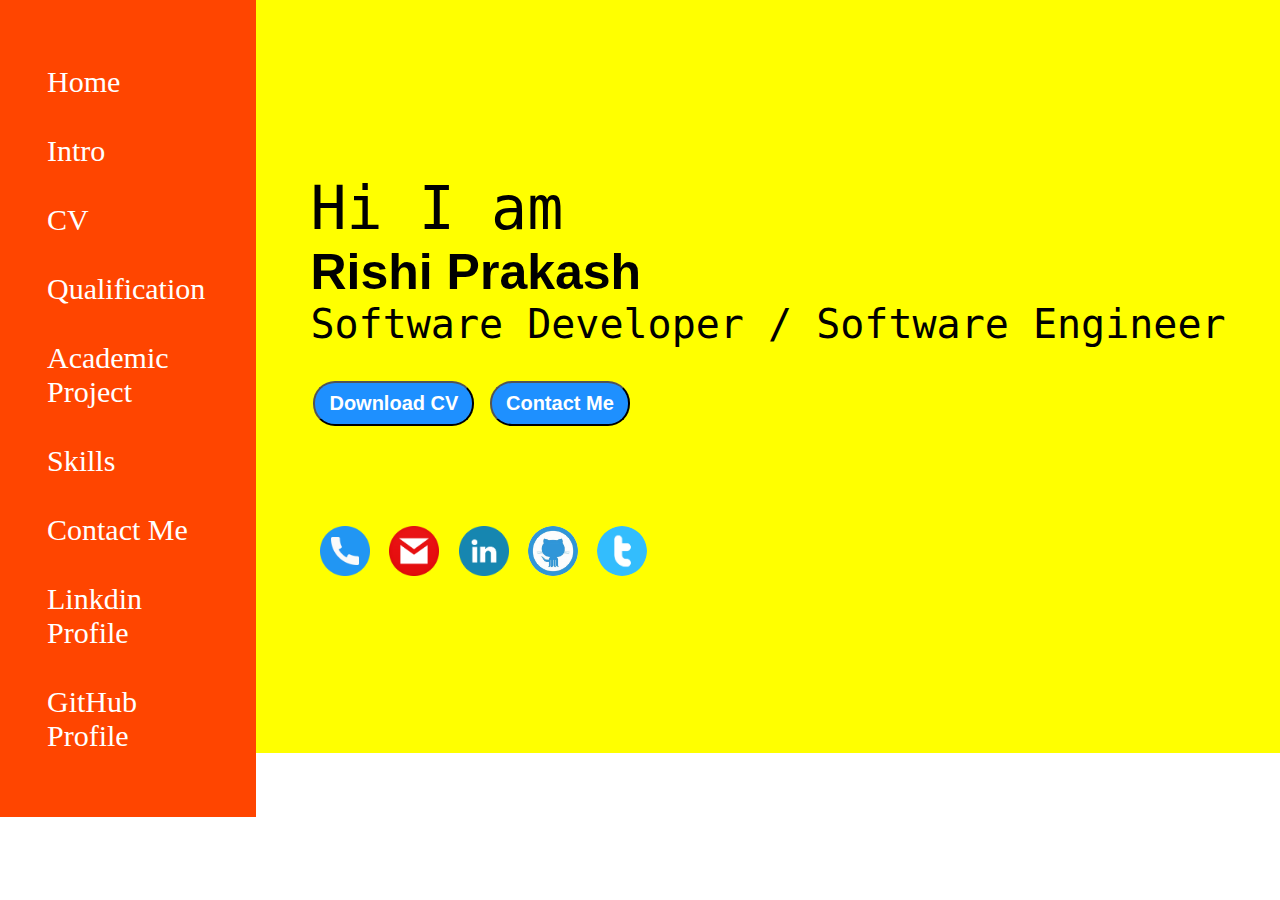
<file: index.html>
<!DOCTYPE html>
<html lang="en">

<head>
    <meta charset="UTF-8">
    <meta http-equiv="X-UA-Compatible" content="IE=edge">
    <meta name="viewport" content="width=device-width, initial-scale=1.0">
    <title>Rishi Prakash</title>
    <link rel="stylesheet" href="./style.css">
</head>

<body>
    <div class="container">
        <div class="sidebar">
            <nav>
                <ul>
                    <li><a class="Home" href="./index.html">Home</a></li>
                    <li><a class="Home" href="/intro.html">Intro</a></li>
                    <li><a class="Home" href="/cv.html">CV</a></li>
                    <li><a class="Home" href="/qualification.html">Qualification</a></li>
                    <li><a class="Home" href="/AcademicProject.html">Academic Project</a></li>
                    <li><a class="Home" href="/skills.html">Skills</a></li>
                    <li><a class="Home" href="/contact.html">Contact Me</a></li>
                    <li><a class="Home" href="/LinkdinProfile.html">Linkdin Profile</a></li>
                    <li><a class="Home" href="/githubProfile.html">GitHub Profile</a></li>
                </ul>
            </nav>
        </div>

        <div class="main">
            <div class="infocontainer">
                <div class="divInfoHome">
                    <div class="hello">Hi I am</div>
                    <div class="name">Rishi Prakash</div>
                    <div class="about">Software Developer / Software Engineer</div>
                    <div class="buttons">
                        <button>Download CV</button>
                        <button>Contact Me</button>
                    </div>
                    <div class="logo">
                        &emsp;<span><a href="tel:8271402611"><img class="logoeffect" src="./telephone.png" alt="" height="50px"
                                    width="50px"></a></span>&emsp;
                        <span><a href="mailto:rishi1400144@gmail.com"><img class="logoeffect" src="./gmail-logo.png" alt="" height="50px"
                                    width="50px"></a></span>&emsp;
                        <span><a href="https://www.linkedin.com/in/rishi-prakash-a74346194/"><img class="logoeffect"
                                    src="./linkdinlogosmall.png" alt="" height="50px" width="50px"></a></span>&emsp;
                        <span><a href="https://github.com/Rishi15599"><img class="logoeffect" src="./github logo.jpeg"
                                    alt="" height="50px" width="50px" style="border-radius: 50px;"></a></span>&emsp;
                        <span><a href="https://twitter.com/rishi15599"><img class="logoeffect"
                                    src="./twitterlogonew.png" alt="" height="50px" width="50px"
                                    style="border-radius: 615px;"></a></span>
                    </div>
                </div>
            </div>
        </div>
    </div>
</body>

</html>
</file>
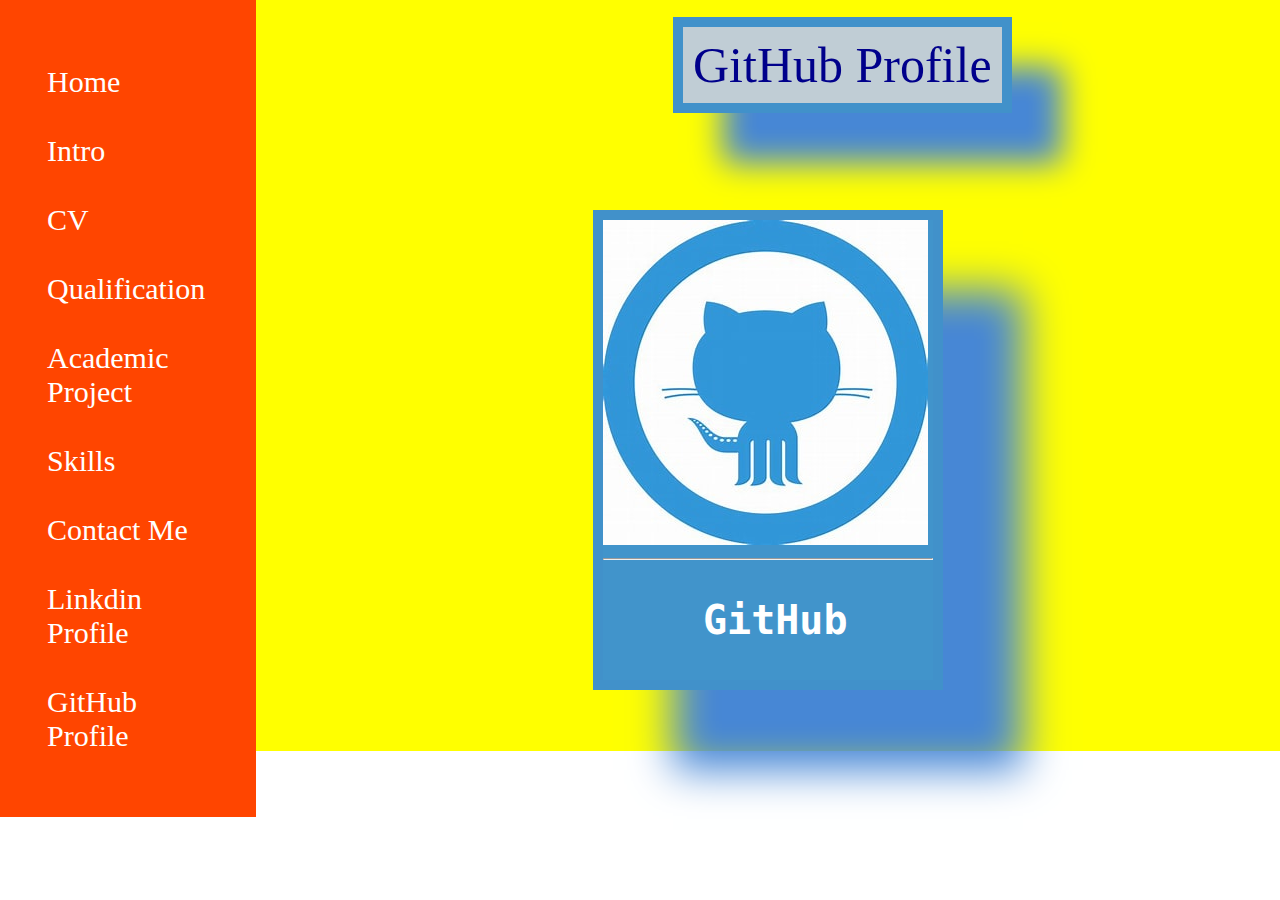
<file: githubProfile.html>
<!DOCTYPE html>
<html lang="en">

<head>
    <meta charset="UTF-8">
    <meta http-equiv="X-UA-Compatible" content="IE=edge">
    <meta name="viewport" content="width=device-width, initial-scale=1.0">
    <title>Rishi Prakash</title>
    <link rel="stylesheet" href="./style.css">
</head>

<body>
    <div class="container">
        <div class="sidebar">
            <nav>
                <ul>
                    <li><a class="Home" href="./index.html">Home</a></li>
                    <li><a class="Home" href="/intro.html">Intro</a></li>
                    <li><a class="Home" href="/cv.html">CV</a></li>
                    <li><a class="Home" href="/qualification.html">Qualification</a></li>
                    <li><a class="Home" href="/AcademicProject.html">Academic Project</a></li>
                    <li><a class="Home" href="/skills.html">Skills</a></li>
                    <li><a class="Home" href="/contact.html">Contact Me</a></li>
                    <li><a class="Home" href="/LinkdinProfile.html">Linkdin Profile</a></li>
                    <li><a class="Home" href="/githubProfile.html">GitHub Profile</a></li>
                </ul>
            </nav>
        </div>

        <div class="main">
            <br><br><span class="githubProfile">GitHub Profile</span><br><br><br><br>
            <div class="divInfogithubProfile">
                <div class="github">
                    <form action="">
                        <span>
                            <a href="https://github.com/Rishi15599"><img src="./github logo.jpeg" alt=""></a>
                            <hr><br>
                            <a class="githubLink" href="https://github.com/Rishi15599">
                                <h1 class="githubtext">GitHub</h1>
                            </a><br>
                        </span>
                    </form>
                </div>
            </div>
        </div>
    </div>
    </div>
</body>

</html>
</file>
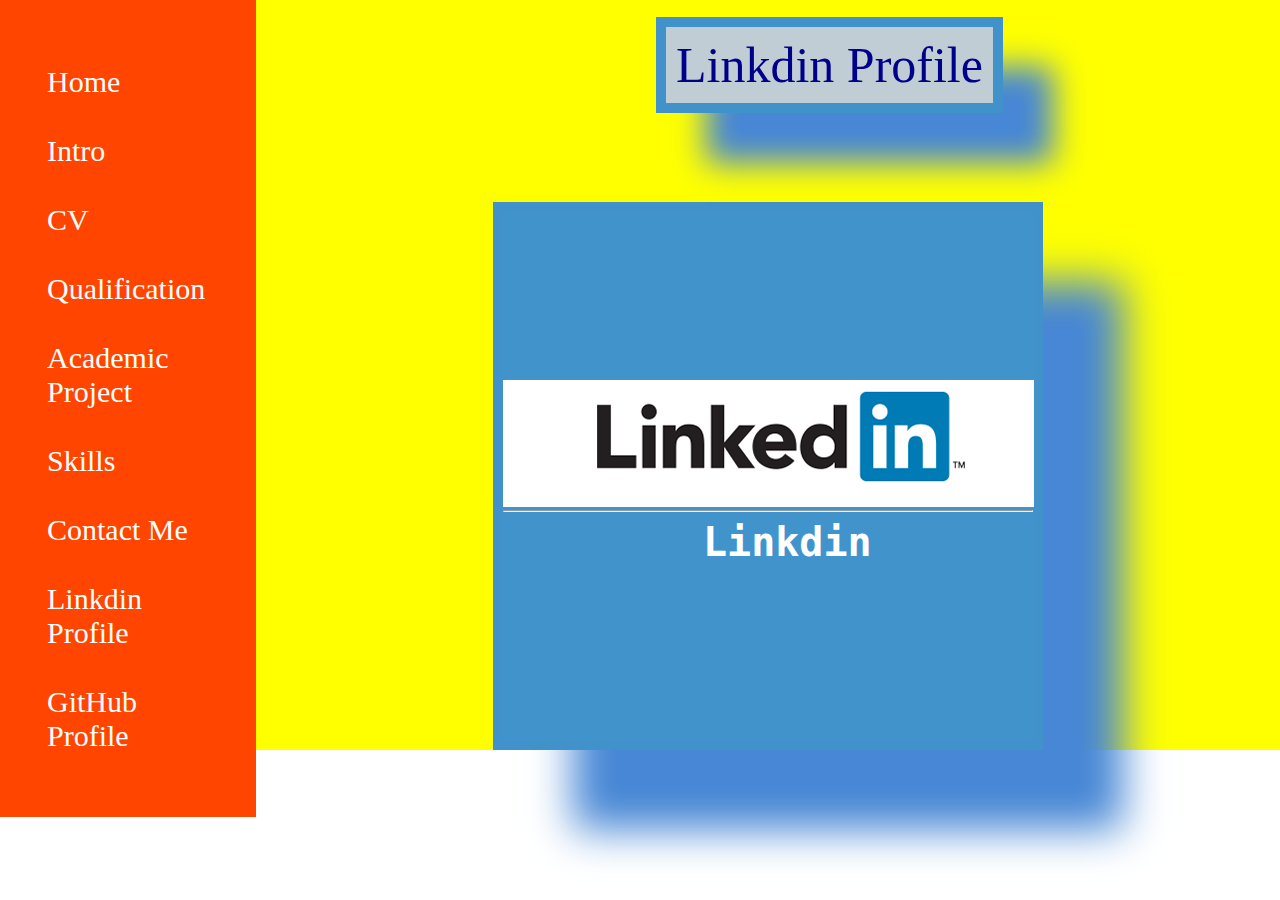
<file: LinkdinProfile.html>
<!DOCTYPE html>
<html lang="en">

<head>
    <meta charset="UTF-8">
    <meta http-equiv="X-UA-Compatible" content="IE=edge">
    <meta name="viewport" content="width=device-width, initial-scale=1.0">
    <title>Rishi Prakash</title>
    <link rel="stylesheet" href="./style.css">
</head>

<body>
    <div class="container">
        <div class="sidebar">
            <nav>
                <ul>
                    <li><a class="Home" href="./index.html">Home</a></li>
                    <li><a class="Home" href="/intro.html">Intro</a></li>
                    <li><a class="Home" href="/cv.html">CV</a></li>
                    <li><a class="Home" href="/qualification.html">Qualification</a></li>
                    <li><a class="Home" href="/AcademicProject.html">Academic Project</a></li>
                    <li><a class="Home" href="/skills.html">Skills</a></li>
                    <li><a class="Home" href="/contact.html">Contact Me</a></li>
                    <li><a class="Home" href="/LinkdinProfile.html">Linkdin Profile</a></li>
                    <li><a class="Home" href="/githubProfile.html">GitHub Profile</a></li>
                </ul>
            </nav>
        </div>

        <div class="main">
            <br><br><span class="LinkdinProfile">Linkdin Profile</span><br><br><br><br><br><br><br>
            <div class="linkdin">
                <div class="divInfoLinkdinProfile">
                    <form action="">
                        <span>
                            <a href="https://www.linkedin.com/in/rishi-prakash-a74346194/"><img
                                    src="./linkdinlogonew.png" alt=""></a>
                            <hr><br>
                            <a class="githubLink" href="https://www.linkedin.com/in/rishi-prakash-a74346194/">
                                <h1 class="linkdintext">Linkdin</h1>
                            </a><br>
                        </span>
                    </form>
                </div>
            </div>
        </div>
    </div>
</body>

</html>
</file>
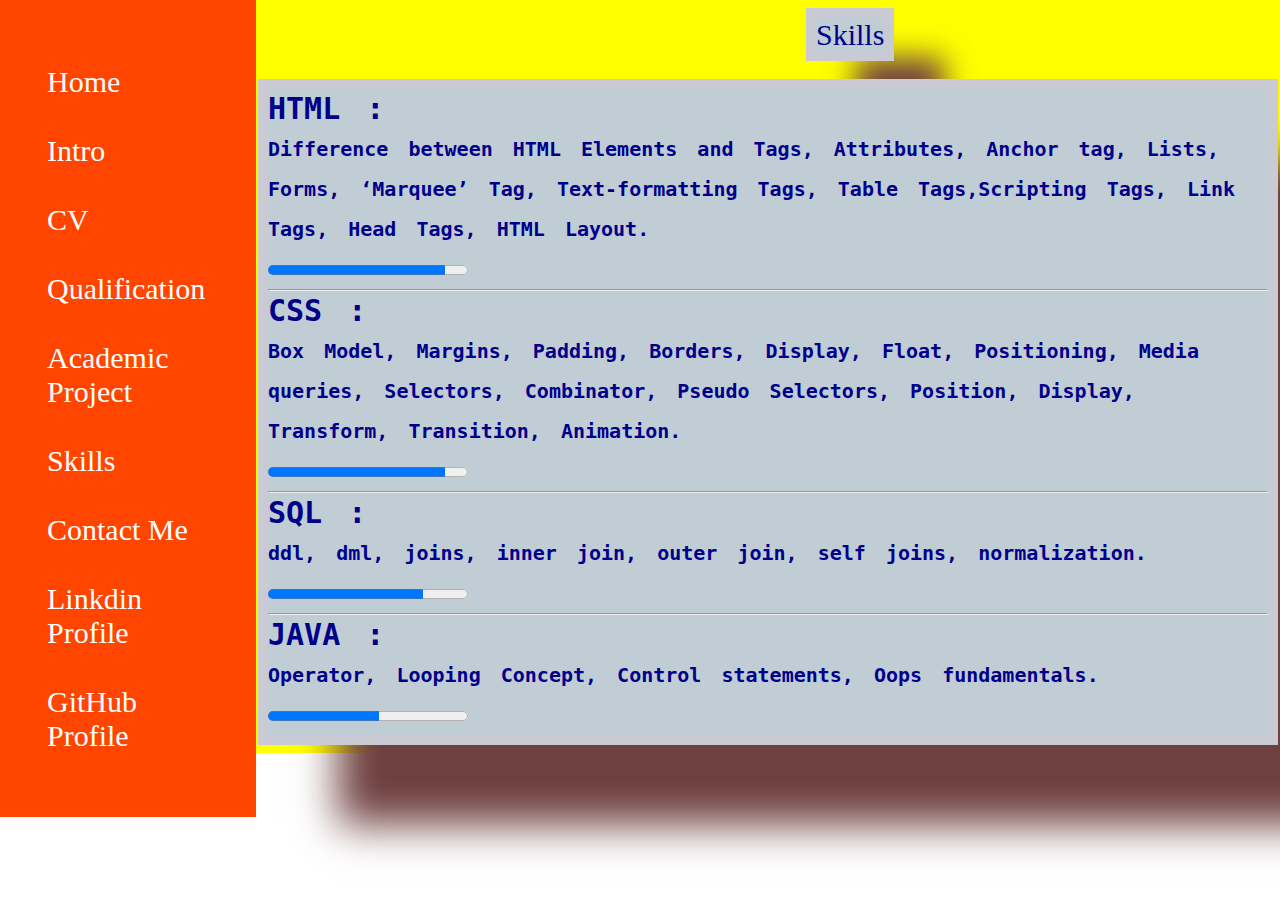
<file: skills.html>
<!DOCTYPE html>
<html lang="en">

<head>
    <meta charset="UTF-8">
    <meta http-equiv="X-UA-Compatible" content="IE=edge">
    <meta name="viewport" content="width=device-width, initial-scale=1.0">
    <title>Rishi Prakash</title>
    <link rel="stylesheet" href="./style.css">
</head>

<body>
    <div class="container">
        <div class="sidebar">
            <nav>
                <ul>
                    <li><a class="Home" href="./index.html">Home</a></li>
                    <li><a class="Home" href="/intro.html">Intro</a></li>
                    <li><a class="Home" href="/cv.html">CV</a></li>
                    <li><a class="Home" href="/qualification.html">Qualification</a></li>
                    <li><a class="Home" href="/AcademicProject.html">Academic Project</a></li>
                    <li><a class="Home" href="/skills.html">Skills</a></li>
                    <li><a class="Home" href="/contact.html">Contact Me</a></li>
                    <li><a class="Home" href="/LinkdinProfile.html">Linkdin Profile</a></li>
                    <li><a class="Home" href="/githubProfile.html">GitHub Profile</a></li>
                </ul>
            </nav>
        </div>

        <div class="main">
            <br>                <span class="Skills">Skills</span><br><br>
            <div class="infocontainer">
                <div class="divInfoSkills">
                    <div class="intro">
                        <h2>HTML : <h4>Difference between HTML Elements and Tags, Attributes, Anchor tag, Lists, Forms,
                                ‘Marquee’ Tag, Text-formatting Tags, Table Tags,Scripting Tags, Link Tags, Head Tags,
                                HTML Layout.</h4>
                        </h2><progress value="80" max="90"></progress>
                        <hr>
                        <h2>CSS : <h4>Box Model, Margins, Padding, Borders, Display, Float, Positioning, Media queries,
                                Selectors, Combinator, Pseudo Selectors, Position, Display, Transform, Transition,
                                Animation.</h4>
                        </h2><progress value="80" max="90"></progress>
                        <hr>
                        <h2>SQL : <h4>ddl, dml, joins, inner join, outer join, self joins, normalization.
                            </h4>
                        </h2><progress value="70" max="90"></progress>
                        <hr>
                        <h2>JAVA : <h4>Operator, Looping Concept, Control statements, Oops fundamentals.</h4>
                        </h2><progress value="50" max="90"></progress>
                    </div>
                </div>
            </div>
        </div>
    </div>
</body>

</html>
</file>
<file: style.css>
* {
    margin: 0;
    padding: 0;
}

/* ---------------------------------------------------------------------------------------------- */
.container {
    display: flex;
}


/* ----------------------------------------------Sidebar---------------------------------------------- */
.sidebar {
    background-color: orangered;
    width: 20%;
    font-size: sans-serif;
    height: 100%;
}

.sidebar nav {
    padding: 47px;
}
li {
    list-style-type: none;
}
.sidebar nav li {
    font-size: 30px;
    padding: 17.5px 0;
}

.sidebar nav li a {
    text-decoration: none;
    color: white;
}

.Home {
    transition-delay: 0.1s;
}

.Home:hover {
    transform: scale(1.4);
    color: black;
}
.divInfoHome {
    display: flex;
    justify-content: center;
    flex-direction: column;
    font-family: 'Source Code Pro', monospace;
    height: 465px;
}

/* -----------------------------------------Introduction-------------------------------------------------------- */
.Introduction{
    font-size: 80px;
    background-color: antiquewhite;
    color: rgb(79, 79, 172);
    margin-left: 400px;
    border: 10px solid rgb(202, 202, 212);
    background-color: rgb(192, 205, 213);
    color: darkblue;
    box-shadow: 50px 50px 30px rgb(111, 64, 64);
}
.main {
    background-color: yellow;
    width: 80%;
    height: 100%;
}

.infocontainer {
    /* background-color: lightgreen; */
    height: 100%;
    width: 80vw;
    margin: 144px auto;
    display: flex;
    justify-content: space-around;
}
.divInfoIntro {
    display: flex;
    justify-content: center;
    flex-direction: column;
    font-family: 'Source Code Pro', monospace;
    height: 355px;
}

.divInfo {
    display: flex;
    justify-content: center;
    flex-direction: column;
    font-family: 'Source Code Pro', monospace;
}

.hello {
    font-size: 60px;
}

.name {
    font-size: 50px;
    font-weight: bold;
    font-family: sans-serif;
}

.name:hover {
    color: red;
}

.about {
    font-size: 40px;
}

.moreabout {
    font-size: 22px;
    margin-top: 23px;
    font-family: ;
}

.buttons {
    margin-top: 34px;
}

.buttons button {
    padding: 9px 14px;
    border-radius: 22px;
    color: white;
    background-color: dodgerblue;
    font-weight: bold;
    font-size: 20px;
    margin: 0 3px;
    cursor: pointer;

}

.buttons button:hover {
    background-color: white;
    color: dodgerblue;
}
.logo{
    margin-top: 100px;
}
.logoeffect:hover{
    transform: scale(1.2);
}

/* ----------------------------- CV ------------------ */
.divInfoCv {
    display: flex;
    justify-content: center;
    flex-direction: column;
    font-family: 'Source Code Pro', monospace;
    height: 753px;
}
/* ---------------------------- Education ------------------------ */
.Education{
    font-size: 80px;
    background-color: antiquewhite;
    color: rgb(79, 79, 172);
    margin-left: 400px;
    border: 10px solid rgb(202, 202, 212);
    background-color: rgb(192, 205, 213);
    color: darkblue;
    box-shadow: 50px 50px 30px rgb(111, 64, 64);
}
.divInfoqualification {
    display: flex;
    justify-content: center;
    flex-direction: column;
    font-family: 'Source Code Pro', monospace;
    height: 355px;
}
/* ---------------------------- AcademicProject ------------------------- */
.AcademicProject{
    font-size: 28px;
    background-color: antiquewhite;
    color: rgb(79, 79, 172);
    margin-left: 182px;
    border: 10px solid rgb(202, 202, 212);
    background-color: rgb(192, 205, 213);
    color: darkblue;
    box-shadow: 50px 50px 30px rgb(111, 64, 64);
}
.divInfoAcademicProject {
    display: flex;
    justify-content: center;
    flex-direction: column;
    font-family: 'Source Code Pro', monospace;
    height: 397px;
}
/* ---------------------------- Skills ---------------------------- */
.Skills{
    font-size: 30px;
    background-color: antiquewhite;
    color: rgb(79, 79, 172);
    margin-left: 550px;
    border: 10px solid rgb(202, 202, 212);
    background-color: rgb(192, 205, 213);
    color: darkblue;
    box-shadow: 50px 50px 30px rgb(111, 64, 64);
}
.divInfoSkills {
    display: flex;
    justify-content: center;
    flex-direction: column;
    font-family: 'Source Code Pro', monospace;
    height: 395px;
}
/* ------------------------- ContactMe ------------------------ */
.ContactMe{
    font-size: 50px;
    background-color: antiquewhite;
    color: rgb(79, 79, 172);
    margin-left: 470px;
    border: 10px solid rgb(202, 202, 212);
    background-color: rgb(192, 205, 213);
    color: darkblue;
    box-shadow: 50px 50px 30px rgb(111, 64, 64);
}
.divInfoContactMe {
    display: flex;
    justify-content: center;
    flex-direction: column;
    font-family: 'Source Code Pro', monospace;
    height: 350px;
}

.label {
    padding-left: 80px;
    color: blue;

}

.input {
    padding-left: 80px;
    color: blue;
}

.Textarea {
    padding-left: 80px;
}
#resetSubmit{
    font-size: 20px;
    padding: 5px;
    border-radius: 10px;
    background-color: blue;
    color: white;
}
#resetSubmit:hover{
    background-color: white;
    color: blue;
}

/* ------------------------------ intro ------------------------------ */

.intro {
    font-size: 20px;
    text-decoration: solid;
    line-height: 40px;
    word-spacing: 8px;
    border: 10px solid rgb(202, 202, 212);
    width: 1000px;
    background-color: rgb(192, 205, 213);
    color: darkblue;
    box-shadow: 80px 80px 40px rgb(111, 64, 64);
}

/* ---------------------------------- githubProfile ----------------------------- */
.githubProfile{
    padding: 10px;
    font-size: 50px;
    background-color: antiquewhite;
    color: rgb(79, 79, 172);
    margin-left: 417px;
    border: 10px solid rgb(65, 145, 202);
    background-color: rgb(192, 205, 213);
    color: darkblue;
    box-shadow: 50px 50px 30px rgb(71, 135, 213);
}
.github {
    font-size: 20px;
    text-decoration: solid;
    line-height: 40px;
    word-spacing: 8px;
    border: 10px solid rgb(65, 145, 202);
    width: 330px;
    margin: auto;
    /* width: 1000px; */
    background-color: rgb(65, 148, 203);
    color: darkblue;
    box-shadow: 80px 80px 40px rgb(71, 135, 213);
}

.githubtext {
    color: white;
    margin-left: 100px;
}

.githubLink {
    text-decoration: none;
}

.githubtext:hover {
    color: red;
}
.divInfogithubProfile {
    display: flex;
    justify-content: center;
    flex-direction: column;
    font-family: 'Source Code Pro', monospace;
    height: 603px;
}

/* -------------------------------LinkdinProfile ------------------------ */
.LinkdinProfile{
    padding: 10px;
    font-size: 50px;
    background-color: antiquewhite;
    color: rgb(79, 79, 172);
    margin-left: 400px;
    border: 10px solid rgb(65, 145, 202);
    background-color: rgb(192, 205, 213);
    color: darkblue;
    box-shadow: 50px 50px 30px rgb(71, 135, 213);
}
.linkdin {
    font-size: 20px;
    text-decoration: solid;
    line-height: 20px;
    word-spacing: 8px;
    border: 10px solid rgb(65, 145, 202);
    width: 530px;
    margin: auto;
    /* width: 1000px; */
    background-color: rgb(65, 148, 203);
    color: darkblue;
    box-shadow: 80px 80px 40px rgb(71, 135, 213);
}

.linkdintext {
    color: white;
    margin-left: 200px;
}
.divInfoLinkdinProfile {
    display: flex;
    justify-content: center;
    flex-direction: column;
    font-family: 'Source Code Pro', monospace;
    height: 528px;
}
</file>
